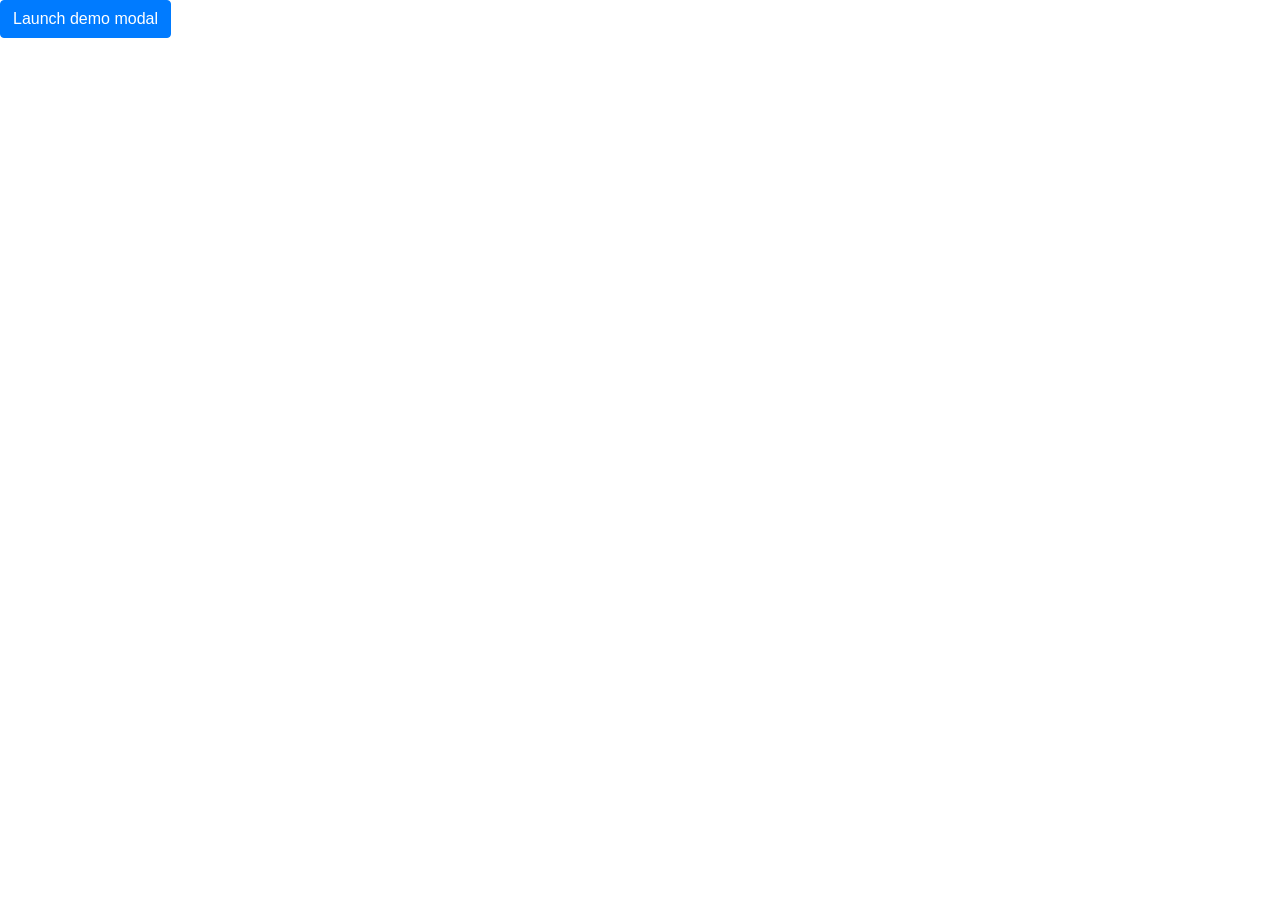
<file: fooddelivery/simplephp/b.html>
<!DOCTYPE html>
<html lang="en">
<head>
    <meta charset="UTF-8">
    <meta http-equiv="X-UA-Compatible" content="IE=edge">
    <meta name="viewport" content="width=device-width, initial-scale=1.0">
    <link rel="stylesheet" href="https://cdn.jsdelivr.net/npm/bootstrap@4.6.2/dist/css/bootstrap.min.css">
    <script src="https://cdn.jsdelivr.net/npm/jquery@3.5.1/dist/jquery.slim.min.js"></script>
<script src="https://cdn.jsdelivr.net/npm/bootstrap@4.6.2/dist/js/bootstrap.bundle.min.js"></script>
    <title>Document</title>

</head>
<body>
    
    <!-- Button trigger modal -->
<button type="button" class="btn btn-primary" data-toggle="modal" data-target="#exampleModal">
    Launch demo modal
  </button>
  
  <!-- Modal -->
  <div class="modal fade" id="exampleModal" tabindex="-1" aria-labelledby="exampleModalLabel" aria-hidden="true">
    <div class="modal-dialog">
      <div class="modal-content">
        <div class="modal-header">
          <h5 class="modal-title" id="exampleModalLabel">Modal title</h5>
          <button type="button" class="close" data-dismiss="modal" aria-label="Close">
            <span aria-hidden="true">&times;</span>
          </button>
        </div>
        <div class="modal-body">
          ...
        </div>
        <div class="modal-footer">
          <button type="button" class="btn btn-secondary" data-dismiss="modal">Close</button>
          <button type="button" class="btn btn-primary">Save changes</button>
        </div>
      </div>
    </div>
  </div>
</body>
</html>
</file>
